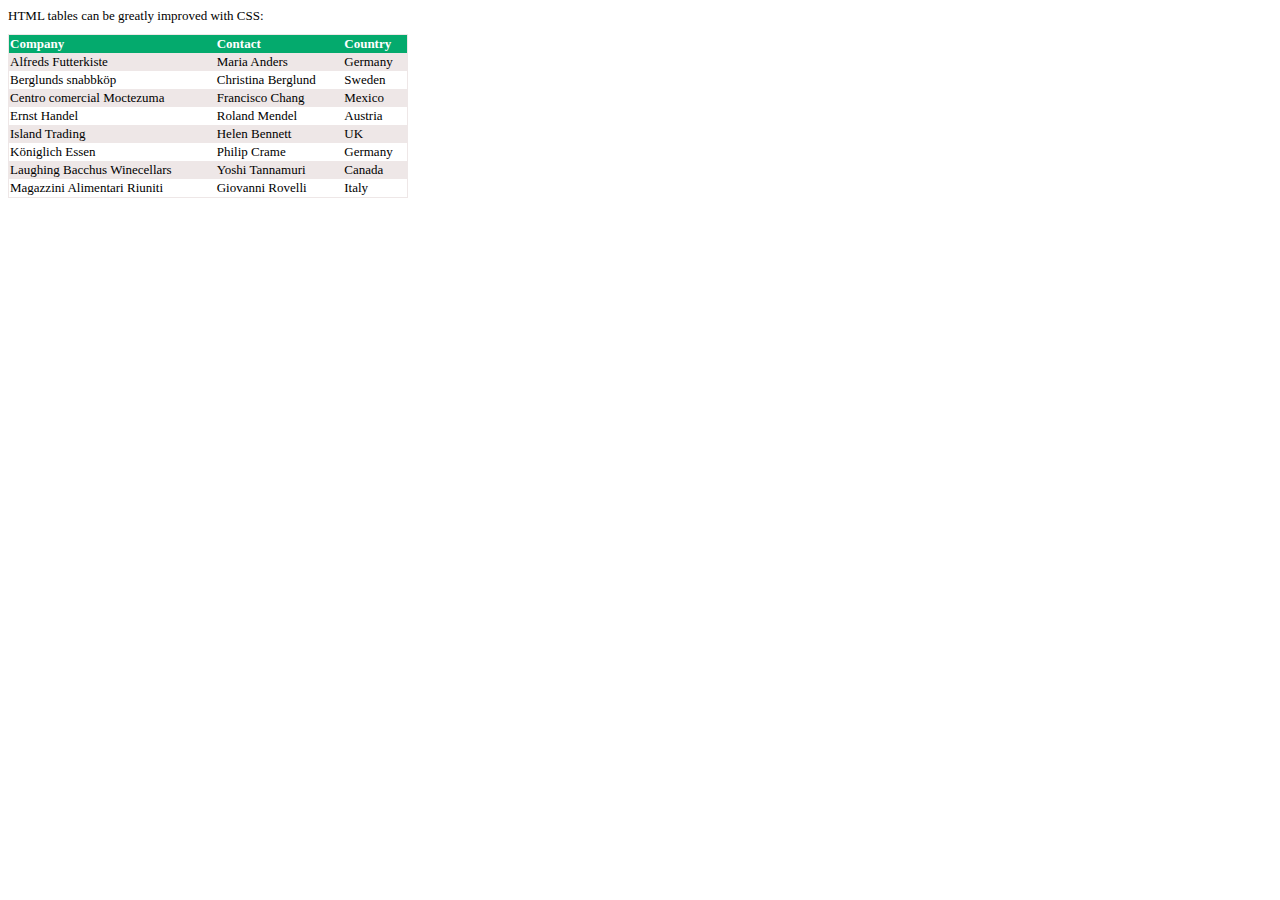
<file: new.html>
<!DOCTYPE html>
<!-- saved from url=(0032)http://127.0.0.1:5500/tarck.html -->
<html lang="en"><head><meta http-equiv="Content-Type" content="text/html; charset=UTF-8">
    <style>
        table{
            width: 150vh;
            font-size: small;
            border: solid 0.5px rgb(238, 231, 231);
            max-width: 400px;
        }
        caption{
            text-align: start;
            margin-bottom: 10px;
        }
     table,tr,th,td{
text-align: start;
box-sizing: border-box;

border-collapse: collapse;



     }
table th{
    background-color: rgb(4, 170, 109);
    color: white;
    text-align: start;
    border-bottom: none;
}
table tr:nth-child(even){
    background-color: rgb(238, 231, 231);
}
td{
    vertical-align: top;
}
tr:hover:nth-child(even){
    background-color: coral;
}
tr:hover:nth-child(odd){
    background-color: aqua;
}
div{
    overflow-x: auto;
}

    </style>
    
    <meta name="viewport" content="width=device-width, initial-scale=1.0">
    <title>Document</title>
</head>
<body>
    <div>
         <table>
        <caption>
            HTML tables can be greatly improved with CSS:
        </caption>
        <tbody><tr>
            <th>Company</th>
            <th>Contact</th>
            <th>Country</th>
        </tr>
       <tr>
        <td>Alfreds Futterkiste</td>
        <td>Maria Anders</td>
        <td>Germany</td>
       </tr>
       <tr>
        <td>Berglunds snabbköp</td>
        <td>Christina Berglund</td>
        <td>Sweden</td>
       </tr>
       <tr>
        <td>Centro comercial Moctezuma</td>
        <td>Francisco Chang</td>
        <td>Mexico</td>
       </tr>
       <tr>
        <td>Ernst Handel</td>
        <td>Roland Mendel</td>
        <td>Austria</td>
       </tr>
       <tr>
        <td>Island Trading</td>
        <td>Helen Bennett</td>
        <td>UK</td>
       </tr>
       <tr>
        <td>Königlich Essen</td>
        <td>Philip Crame</td>
        <td>Germany</td>
       </tr>
       <tr>
        <td>Laughing Bacchus Winecellars</td>
        <td>Yoshi Tannamuri</td>
        <td>Canada</td>
       </tr>
       <tr>
        <td>Magazzini Alimentari Riuniti</td>
        <td>Giovanni Rovelli</td>
        <td>Italy</td>
       </tr>
    </tbody></table>

    </div>
    <!-- Code injected by live-server -->
<script>
	// <![CDATA[  <-- For SVG support
	if ('WebSocket' in window) {
		(function () {
			function refreshCSS() {
				var sheets = [].slice.call(document.getElementsByTagName("link"));
				var head = document.getElementsByTagName("head")[0];
				for (var i = 0; i < sheets.length; ++i) {
					var elem = sheets[i];
					var parent = elem.parentElement || head;
					parent.removeChild(elem);
					var rel = elem.rel;
					if (elem.href && typeof rel != "string" || rel.length == 0 || rel.toLowerCase() == "stylesheet") {
						var url = elem.href.replace(/(&|\?)_cacheOverride=\d+/, '');
						elem.href = url + (url.indexOf('?') >= 0 ? '&' : '?') + '_cacheOverride=' + (new Date().valueOf());
					}
					parent.appendChild(elem);
				}
			}
			var protocol = window.location.protocol === 'http:' ? 'ws://' : 'wss://';
			var address = protocol + window.location.host + window.location.pathname + '/ws';
			var socket = new WebSocket(address);
			socket.onmessage = function (msg) {
				if (msg.data == 'reload') window.location.reload();
				else if (msg.data == 'refreshcss') refreshCSS();
			};
			if (sessionStorage && !sessionStorage.getItem('IsThisFirstTime_Log_From_LiveServer')) {
				console.log('Live reload enabled.');
				sessionStorage.setItem('IsThisFirstTime_Log_From_LiveServer', true);
			}
		})();
	}
	else {
		console.error('Upgrade your browser. This Browser is NOT supported WebSocket for Live-Reloading.');
	}
	// ]]>
</script>

    </body></html>
</file>
